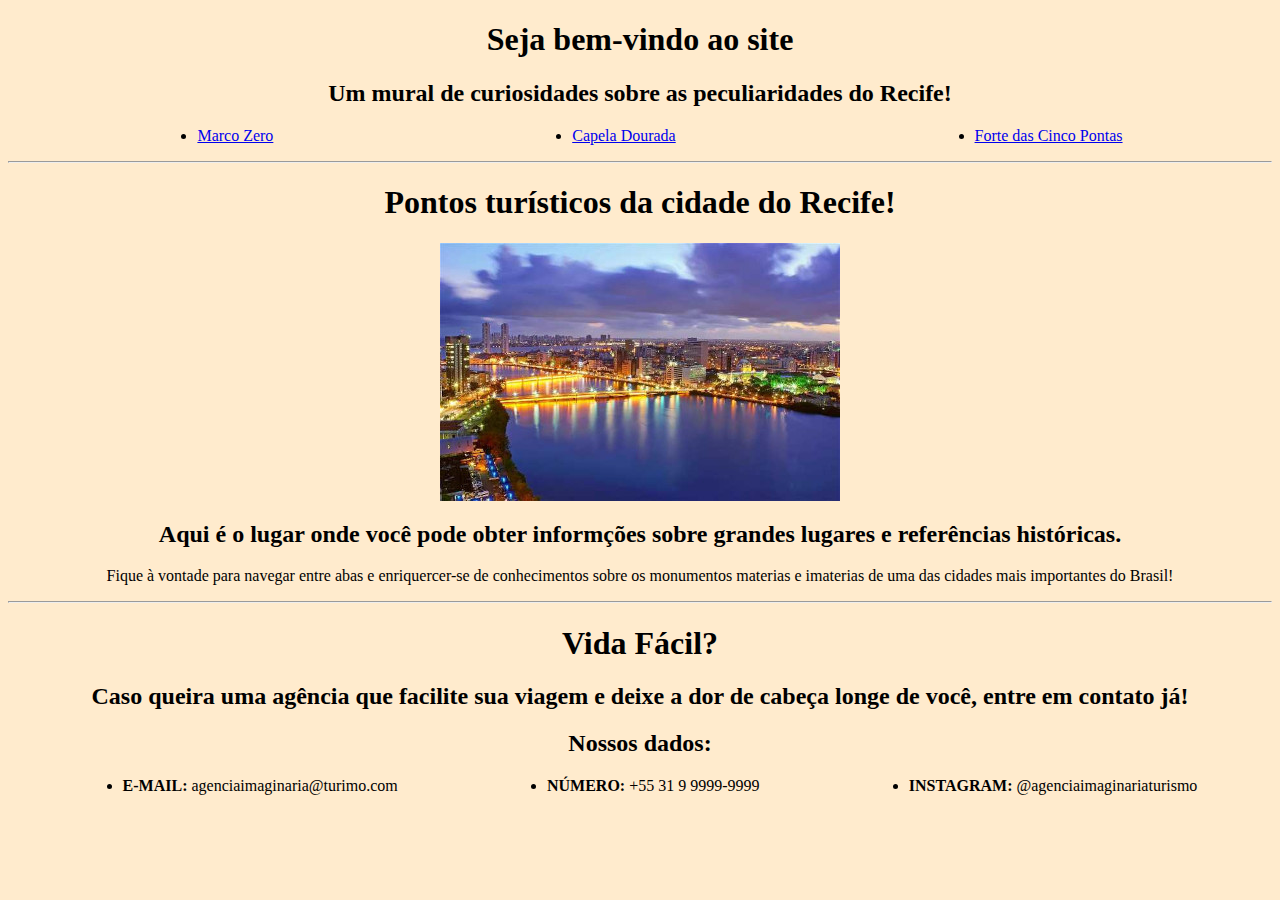
<file: index.html>
<!DOCTYPE html>
<html lang="en">
<head>
    <meta charset="UTF-8">
    <meta name="viewport" content="width=device-width, initial-scale=1.0">
    <link rel="stylesheet" href="./css/style.css">
    <title>Página Principal</title>
</head>
<body>
    <header>
        <h1>Seja bem-vindo ao site</h1>
        <h2>Um mural de curiosidades sobre as peculiaridades do Recife!</h2>
        <nav>
            <ul>
                <li> <a href="MarcoZero.html">Marco Zero</a></li>
                <li> <a href="CapelaDourada.html">Capela Dourada</a></li>
                <li> <a href="ForteDasCincoPontas.html">Forte das Cinco Pontas</a></li>
            </ul>
        </nav>
        <hr>
    </header>
    <main>
        <h1>Pontos turísticos da cidade do Recife!</h1>
        <img src="./Imagens/Recife.jpg" alt="Foto da cidade do Recife">
        <h2>Aqui é o lugar onde você pode obter informções sobre grandes lugares e referências históricas.</h2>
        <p>Fique à vontade para navegar entre abas e enriquercer-se de conhecimentos sobre os monumentos materias
            e imaterias de uma das cidades mais importantes do Brasil!
        </p>
        <hr>
    </main>
    <footer>
        <h1>Vida Fácil?</h1>
        <h2>Caso queira uma agência que facilite sua viagem e deixe a dor de cabeça longe de você, entre em contato já!</h2>
        <h2>Nossos dados:</h2>
        <p>
            <ul>
                <li><strong>E-MAIL:</strong> agenciaimaginaria@turimo.com</li>
                <li><strong>NÚMERO:</strong> +55 31 9 9999-9999</li>
                <li><strong>INSTAGRAM:</strong> @agenciaimaginariaturismo</li>
            </ul>
        </p>
    </footer>
</body>
</html>
</file>
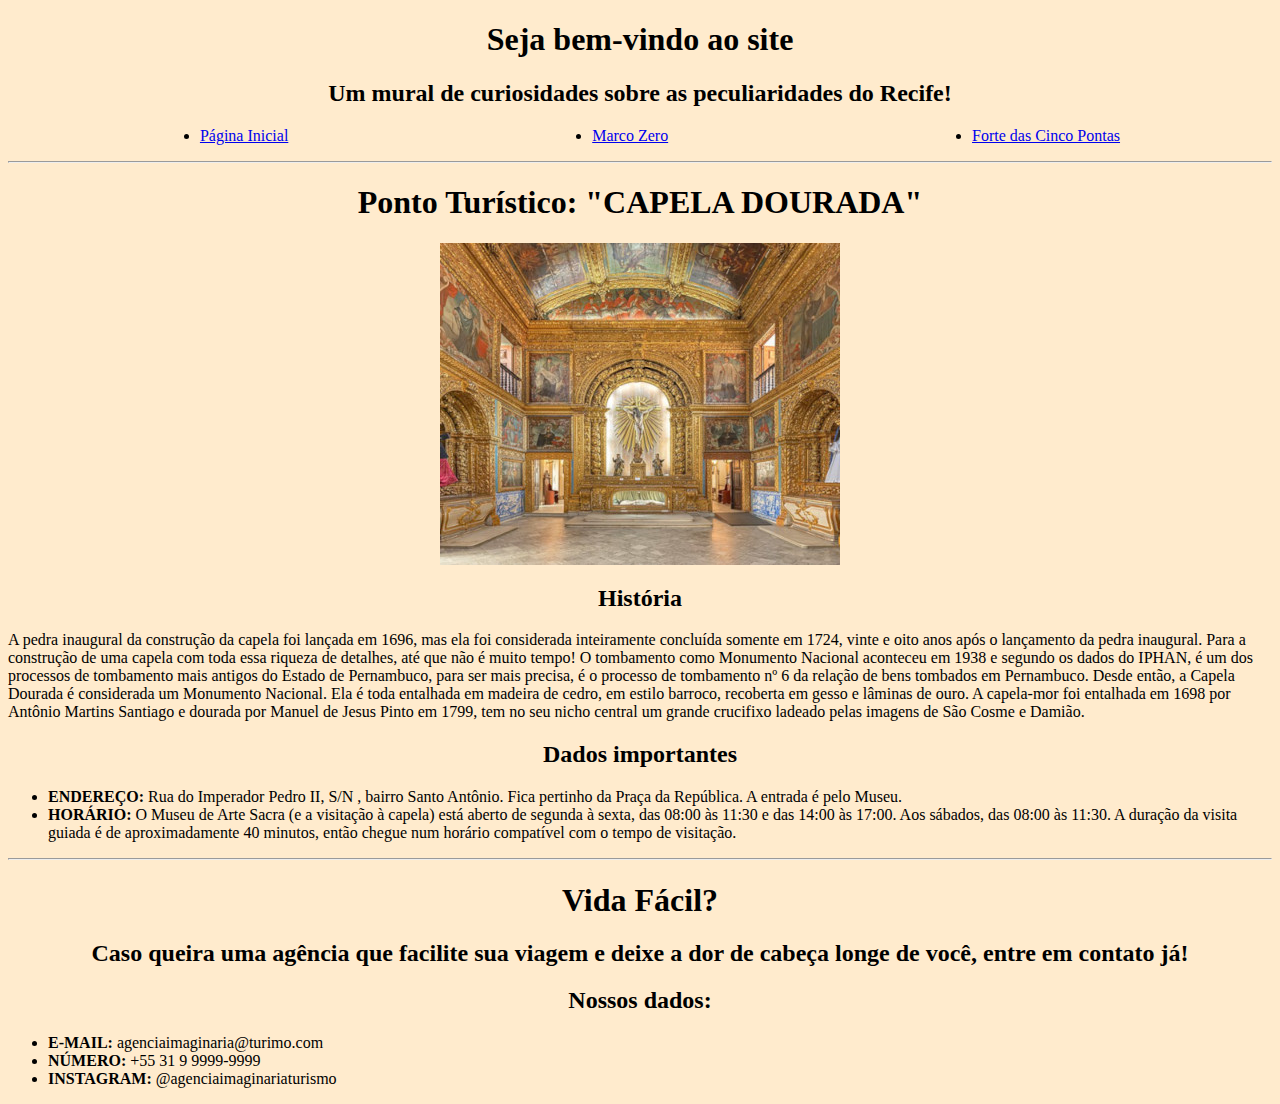
<file: CapelaDourada.html>
<!DOCTYPE html>
<html lang="en">
<head>
    <meta charset="UTF-8">
    <meta name="viewport" content="width=device-width, initial-scale=1.0">
    <link rel="stylesheet" href="./css/paginas.css">
    <title>Capela Dourada</title>
</head>
<body>
    <header>
        <h1>Seja bem-vindo ao site</h1>
        <h2>Um mural de curiosidades sobre as peculiaridades do Recife!</h2>
        <nav>
            <ul id="navegacao">
                <li> <a href="index.html">Página Inicial</a></li>
                <li> <a href="MarcoZero.html">Marco Zero</a></li>
                <li> <a href="ForteDasCincoPontas.html">Forte das Cinco Pontas</a></li>
            </ul>
        </nav>
        <hr>
    </header>
    <main>
        <h1>Ponto Turístico: "CAPELA DOURADA"</h1>
        <img src="./Imagens/CapelaDouradaRecife.jpg" alt="Foto da Capela Dourada">
        <h2>História</h2>
        <p>A pedra inaugural da construção da capela foi lançada em 1696, mas 
            ela foi considerada inteiramente concluída somente em 1724, vinte e oito anos após o lançamento da pedra inaugural. 
            Para a construção de uma capela com toda essa riqueza de detalhes, 
            até que não é muito tempo! O tombamento como Monumento Nacional aconteceu em 1938 e segundo os dados do IPHAN, 
            é um dos processos de tombamento mais antigos do Estado de Pernambuco, para ser mais precisa, 
            é o processo de tombamento nº 6 da relação de bens tombados em Pernambuco. 
            Desde então, a Capela Dourada é considerada um Monumento Nacional.
            Ela é toda entalhada em madeira de cedro, em estilo barroco, recoberta em gesso e lâminas de ouro. 
            A capela-mor foi entalhada em 1698 por Antônio Martins Santiago e dourada por Manuel de Jesus Pinto em 1799, 
            tem no seu nicho central um grande crucifixo ladeado pelas imagens de São Cosme e Damião.
            </p>
        <h2>Dados importantes</h2>
        <p>
            <ul>
                <li><strong>ENDEREÇO:</strong> Rua do Imperador Pedro II, S/N , bairro Santo Antônio. 
                    Fica pertinho da Praça da República. A entrada é pelo Museu.</li>
                <li><strong>HORÁRIO:</strong> O Museu de Arte Sacra (e a visitação à capela) está aberto de segunda à sexta, 
                    das 08:00 às 11:30 e das 14:00 às 17:00. Aos sábados, das 08:00 às 11:30.
                    A duração da visita guiada é de aproximadamente 40 minutos, 
                    então chegue num horário compatível com o tempo de visitação.</li>
            </ul>
        </p>
        <hr>
    </main>
    <footer>
        <h1>Vida Fácil?</h1>
        <h2>Caso queira uma agência que facilite sua viagem e deixe a dor de cabeça longe de você, entre em contato já!</h2>
        <h2>Nossos dados:</h2>
        <p>
            <ul>
                <li><strong>E-MAIL:</strong> agenciaimaginaria@turimo.com</li>
                <li><strong>NÚMERO:</strong> +55 31 9 9999-9999</li>
                <li><strong>INSTAGRAM:</strong> @agenciaimaginariaturismo</li>
            </ul>
        </p>
    </footer>
</body>
</html>
</file>
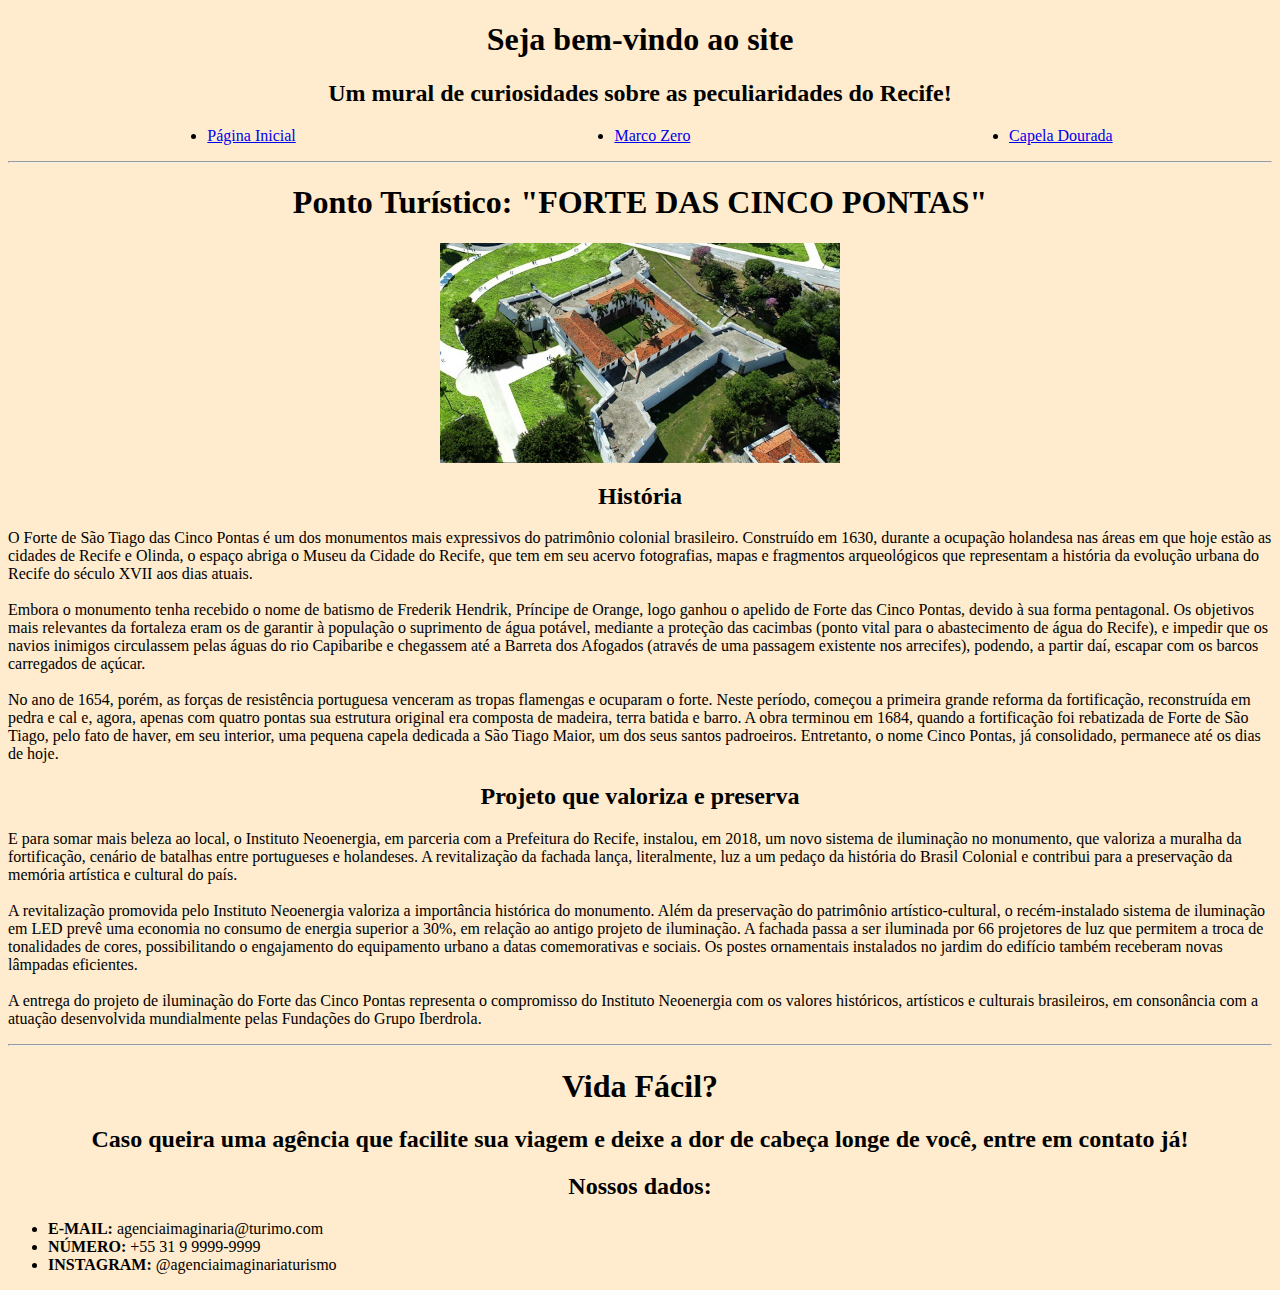
<file: ForteDasCincoPontas.html>
<!DOCTYPE html>
<html lang="en">
<head>
    <meta charset="UTF-8">
    <meta name="viewport" content="width=device-width, initial-scale=1.0">
    <link rel="stylesheet" href="./css/paginas.css">
    <title>Forte das Cinco Pontas</title>
</head>
<body>
    <header>
        <h1>Seja bem-vindo ao site</h1>
        <h2>Um mural de curiosidades sobre as peculiaridades do Recife!</h2>
        <nav>
            <ul id="navegacao">
                <li> <a href="index.html">Página Inicial</a></li>
                <li> <a href="MarcoZero.html">Marco Zero</a></li>
                <li> <a href="CapelaDourada.html">Capela Dourada</a></li>
            </ul>
        </nav>
        <hr>
    </header>
    <main>
        <h1>Ponto Turístico: "FORTE DAS CINCO PONTAS"</h1>
        <img src="./Imagens/ForteCincoPontasRecife.jpg" alt="Foto do Forte das Cinco Pontas">

        <h2>História</h2>
        <p>O Forte de São Tiago das Cinco Pontas é um dos monumentos mais expressivos do patrimônio colonial brasileiro. 
            Construído em 1630, durante a ocupação holandesa nas áreas em que hoje estão as cidades de Recife e Olinda, 
            o espaço abriga o Museu da Cidade do Recife, que tem em seu acervo fotografias, 
            mapas e fragmentos arqueológicos que representam a história da 
            evolução urbana do Recife do século XVII aos dias atuais. 
            <br>
            <br>
            Embora o monumento tenha recebido o nome de batismo de Frederik Hendrik, Príncipe de Orange, 
            logo ganhou o apelido de Forte das Cinco Pontas, devido à sua forma pentagonal. 
            Os objetivos mais relevantes da fortaleza eram os de garantir à população o suprimento de água potável, 
            mediante a proteção das cacimbas (ponto vital para o abastecimento de água do Recife), 
            e impedir que os navios inimigos circulassem pelas águas do rio Capibaribe e chegassem até a Barreta dos Afogados 
            (através de uma passagem existente nos arrecifes), podendo, a partir daí, escapar com os barcos carregados de açúcar. 
            <br>
            <br>
            No ano de 1654, porém, as forças de resistência portuguesa venceram as tropas flamengas e ocuparam o forte. 
            Neste período, começou a primeira grande reforma da fortificação, reconstruída em pedra e cal e, agora, 
            apenas com quatro pontas sua estrutura original era composta de madeira, terra batida e barro. 
            A obra terminou em 1684, quando a fortificação foi rebatizada de Forte de São Tiago, pelo fato de haver, 
            em seu interior, uma pequena capela dedicada a São Tiago Maior, um dos seus santos padroeiros. 
            Entretanto, o nome Cinco Pontas, já consolidado, permanece até os dias de hoje. 
        </p>

        <h2>Projeto que valoriza e preserva</h2>
        <p>E para somar mais beleza ao local, o Instituto Neoenergia, em parceria com a Prefeitura do Recife, instalou,
            em 2018, um novo sistema de iluminação no monumento, que valoriza a muralha da fortificação, 
            cenário de batalhas entre portugueses e holandeses. A revitalização da fachada lança, literalmente, 
            luz a um pedaço da história do Brasil Colonial e contribui para a preservação da memória artística e cultural do país.
            <br>
            <br>
            A revitalização promovida pelo Instituto Neoenergia valoriza a importância histórica do monumento. 
            Além da preservação do patrimônio artístico-cultural, o recém-instalado sistema de iluminação em LED 
            prevê uma economia no consumo de energia superior a 30%, em relação ao antigo projeto de iluminação. 
            A fachada passa a ser iluminada por 66 projetores de luz que permitem a troca de tonalidades de cores, 
            possibilitando o engajamento do equipamento urbano a datas comemorativas e sociais. Os postes ornamentais 
            instalados no jardim do edifício também receberam novas lâmpadas eficientes.
            <br>
            <br>
            A entrega do projeto de iluminação do Forte das Cinco Pontas representa o compromisso do Instituto Neoenergia 
            com os valores históricos, artísticos e culturais brasileiros, em consonância com a atuação 
            desenvolvida mundialmente pelas Fundações do Grupo Iberdrola.
            ​</p>
            
        <hr>
    </main>
    <footer>
        <h1>Vida Fácil?</h1>
        <h2>Caso queira uma agência que facilite sua viagem e deixe a dor de cabeça longe de você, entre em contato já!</h2>
        <h2>Nossos dados:</h2>
        <p>
            <ul>
                <li><strong>E-MAIL:</strong> agenciaimaginaria@turimo.com</li>
                <li><strong>NÚMERO:</strong> +55 31 9 9999-9999</li>
                <li><strong>INSTAGRAM:</strong> @agenciaimaginariaturismo</li>
            </ul>
        </p>
    </footer>
</body>
</html>
</file>
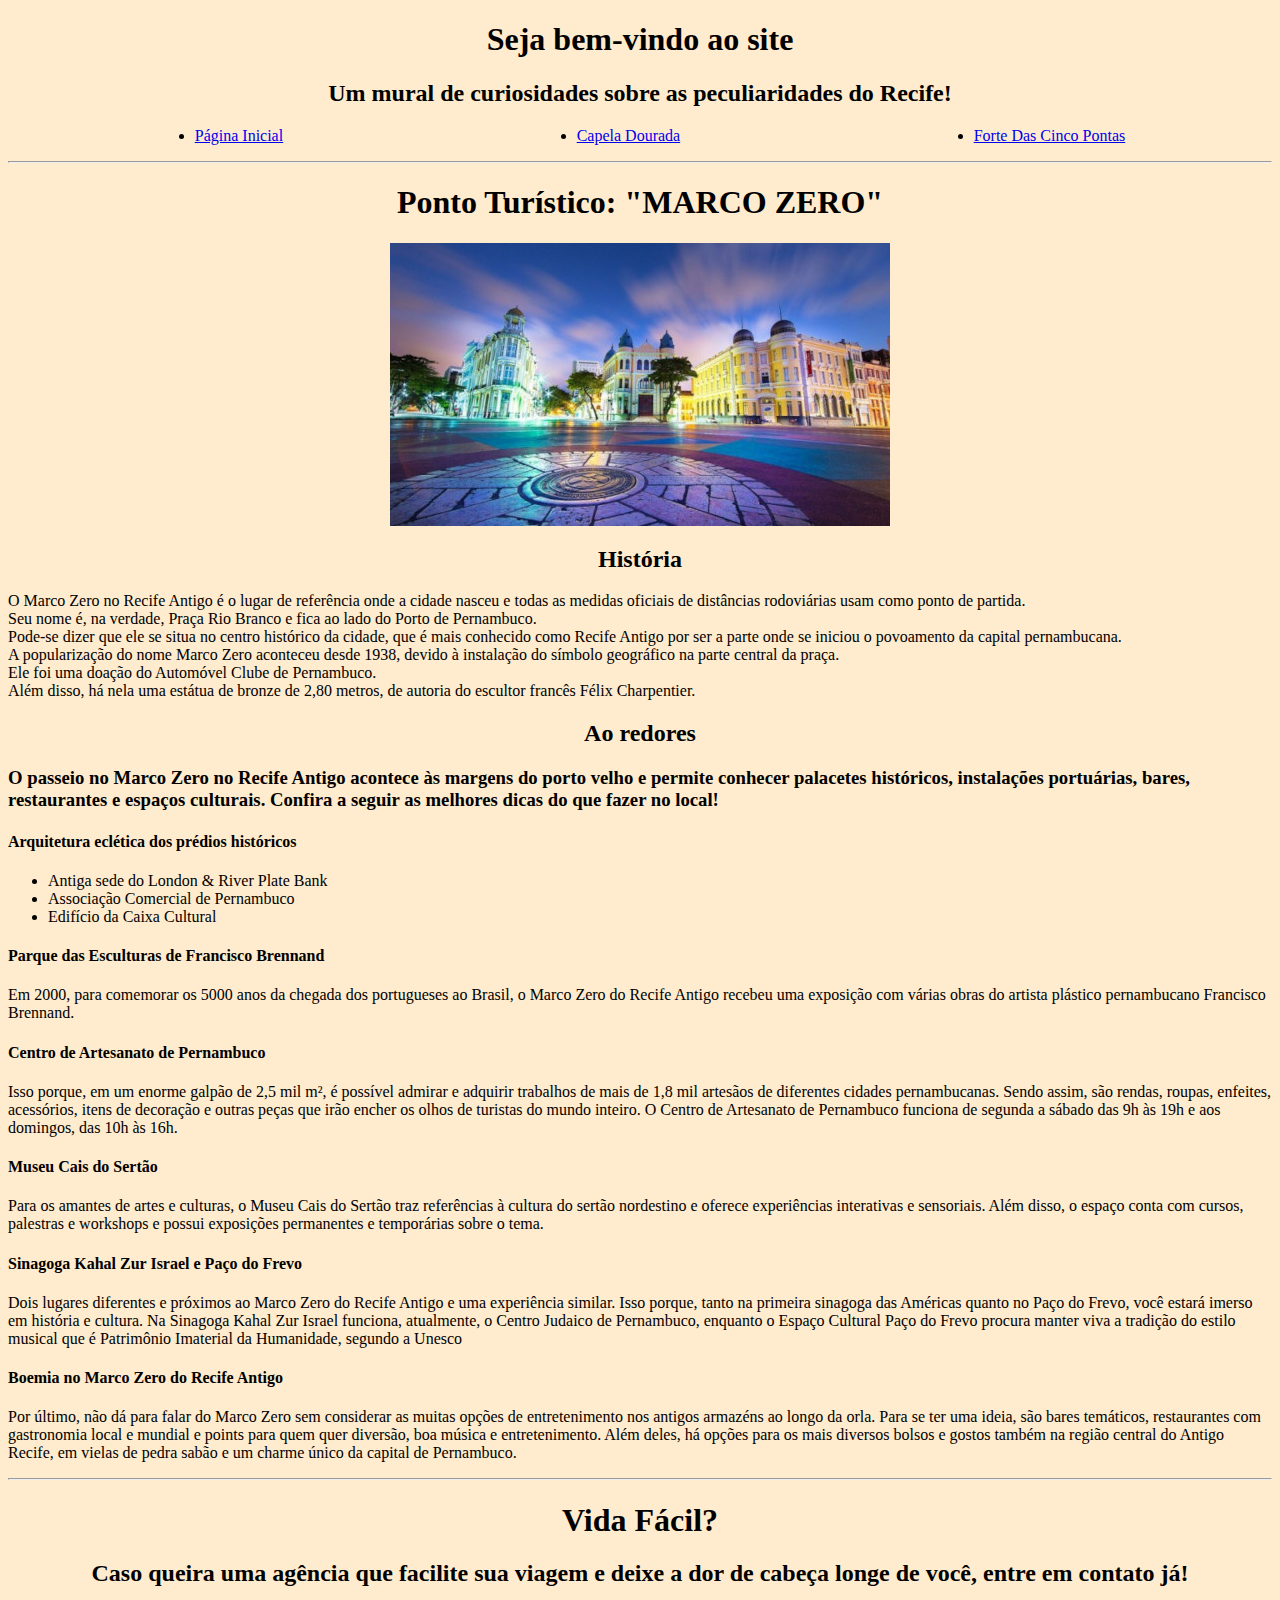
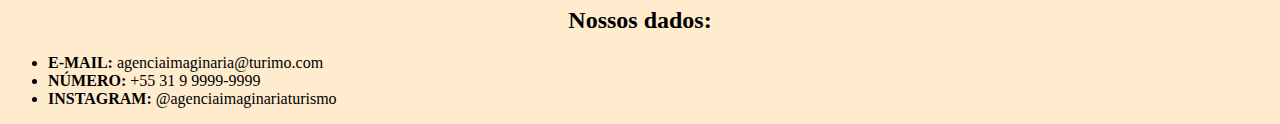
<file: MarcoZero.html>
<!DOCTYPE html>
<html lang="en">
<head>
    <meta charset="UTF-8">
    <meta name="viewport" content="width=device-width, initial-scale=1.0">
    <link rel="stylesheet" href="./css/paginas.css">
    <title>Marco Zero</title>
</head>
<body>
    <header>
        <h1>Seja bem-vindo ao site</h1>
        <h2>Um mural de curiosidades sobre as peculiaridades do Recife!</h2>
        <nav>
            <ul id="navegacao">
                <li> <a href="index.html">Página Inicial</a></li>
                <li> <a href="CapelaDourada.html">Capela Dourada</a></li>
                <li> <a href="ForteDasCincoPontas.html">Forte Das Cinco Pontas</a></li>
            </ul>
        </nav>
        <hr>
    </header>
    <main>
        <h1>Ponto Turístico: "MARCO ZERO"</h1>
        <img src="./Imagens/MarcoZeroRecife.jpeg" alt="Imagem do Marco Zero">

        <h2>História</h2>
        <p>O Marco Zero no Recife Antigo é o lugar de referência onde a cidade nasceu e 
            todas as medidas oficiais de distâncias rodoviárias usam como ponto de partida. 
            <br>Seu nome é, na verdade, Praça Rio Branco e fica ao lado do Porto de Pernambuco.
            <br>Pode-se dizer que ele se situa no centro histórico da cidade, 
            que é mais conhecido como Recife Antigo por ser a parte onde se iniciou o povoamento da capital pernambucana.
            <br>A popularização do nome Marco Zero aconteceu desde 1938, 
            devido à instalação do símbolo geográfico na parte central da praça. 
            <br>Ele foi uma doação do Automóvel Clube de Pernambuco.
            <br>Além disso, há nela uma estátua de bronze de 2,80 metros, de autoria do escultor francês Félix Charpentier.</p>

        <h2>Ao redores</h2>

        <h3>O passeio no Marco Zero no Recife Antigo acontece às margens do porto velho e permite conhecer palacetes históricos, 
            instalações portuárias, bares, restaurantes e espaços culturais. 
            Confira a seguir as melhores dicas do que fazer no local!</h3>

        <h4>Arquitetura eclética dos prédios históricos</h4>
        <p>
            <ul>
                <li>Antiga sede do London & River Plate Bank</li>
                <li>Associação Comercial de Pernambuco</li>
                <li>Edifício da Caixa Cultural</li>
            </ul>
        </p>

        <h4>Parque das Esculturas de Francisco Brennand</h4>
        <p>Em 2000, para comemorar os 5000 anos da chegada dos portugueses ao Brasil, 
            o Marco Zero do Recife Antigo recebeu uma exposição 
            com várias obras do artista plástico pernambucano Francisco Brennand.</p>

        <h4>Centro de Artesanato de Pernambuco</h4>
        <p>Isso porque, em um enorme galpão de 2,5 mil m², é possível admirar e adquirir trabalhos de mais de 1,8 mil artesãos 
            de diferentes cidades pernambucanas. Sendo assim, são rendas, roupas, enfeites, acessórios, 
            itens de decoração e outras peças que irão encher os olhos de turistas do mundo inteiro.
            O Centro de Artesanato de Pernambuco funciona de segunda a sábado das 9h às 19h e aos domingos, das 10h às 16h.</p>

        <h4>Museu Cais do Sertão</h4>
        <p>Para os amantes de artes e culturas, o Museu Cais do Sertão traz referências à 
            cultura do sertão nordestino e oferece experiências interativas e sensoriais.
            Além disso, o espaço conta com cursos, palestras e workshops 
            e possui exposições permanentes e temporárias sobre o tema.</p>

        <h4>Sinagoga Kahal Zur Israel e Paço do Frevo</h4>
        <p>Dois lugares diferentes e próximos ao Marco Zero do Recife Antigo e uma experiência similar. 
            Isso porque, tanto na primeira sinagoga das Américas quanto no Paço do Frevo, você estará imerso em história e cultura.
            Na Sinagoga Kahal Zur Israel funciona, atualmente, o Centro Judaico de Pernambuco, 
            enquanto o Espaço Cultural Paço do Frevo procura manter viva a tradição do estilo musical que é 
            Patrimônio Imaterial da Humanidade, segundo a Unesco</p>

        <h4>Boemia no Marco Zero do Recife Antigo</h4>
        <p>Por último, não dá para falar do Marco Zero sem considerar as muitas opções de entretenimento 
            nos antigos armazéns ao longo da orla. 
            Para se ter uma ideia, são bares temáticos, restaurantes com gastronomia local e 
            mundial e points para quem quer diversão, boa música e entretenimento.
            Além deles, há opções para os mais diversos bolsos e gostos também na região central do Antigo Recife, 
            em vielas de pedra sabão e um charme único da capital de Pernambuco.</p>
        <hr>
    </main>
    <footer>
        <h1>Vida Fácil?</h1>
        <h2>Caso queira uma agência que facilite sua viagem e deixe a dor de cabeça longe de você, entre em contato já!</h2>
        <h2>Nossos dados:</h2>
        <p>
            <ul>
                <li><strong>E-MAIL:</strong> agenciaimaginaria@turimo.com</li>
                <li><strong>NÚMERO:</strong> +55 31 9 9999-9999</li>
                <li><strong>INSTAGRAM:</strong> @agenciaimaginariaturismo</li>
            </ul>
        </p>
    </footer>
</body>
</html>
</file>
<file: css/style.css>
body {
    background-color: blanchedalmond;
}

h1, h2, p {
    text-align: center;
}

ul {
    display: flex;
    justify-content: space-around;
}

img {
    margin: auto;
    display: block;
}
</file>
<file: css/paginas.css>
body {
    background-color: blanchedalmond;
}

h1, h2 {
    text-align: center;
}

img {
    margin: auto;
    display: block;
}

#navegacao {
    display: flex;
    justify-content: space-around;
}
</file>
